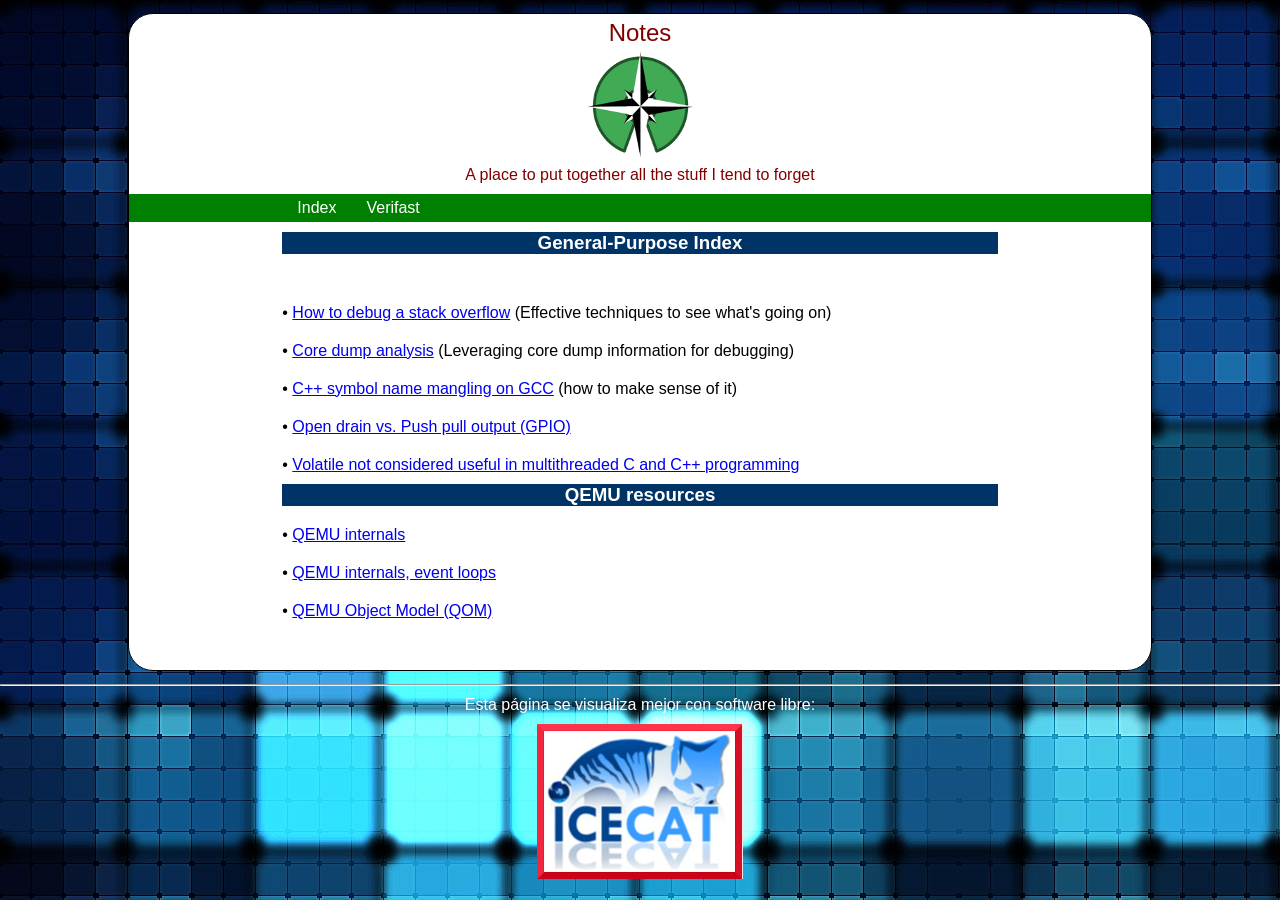
<file: index.html>
<!DOCTYPE html>
<html>
<head>
<title>Notes</title>
<link rel="shortcut icon" href="imagenes/favicon.png">
<meta http-equiv="Content-Type" content="text/html; charset=UTF-8" />
<link rel="stylesheet" href="css/estilos.css" />
</head>
<body>

<div id="contenedor">

	<div id="encabezado">
		<h1 class="centrado">Notes</h1>
			<p class="centrado"><a href="index.html"><img src="imagenes/logo.png" alto="logo" /></a></p>
		<h2 class="centrado">A place to put together all the stuff I tend to forget</h2>
		 
	</div>

	<div id="nav">
		<ul>

		<li><a href="#">Index</a></li>
		<li><a href="verifast/index.html">Verifast</a></li>
		</ul>


	</div>

	<div id="cuerpo">
		<h3 class="centrado">General-Purpose Index</h3>
		
		<div id="pagina">
		<p>&bull; <a href="post/how_to_debug_stack_overflow.html">How to debug a stack overflow</a> (Effective techniques to see what's going on)</p>
		<p>&bull; <a href="post/core_dump_analysis.html">Core dump analysis</a> (Leveraging core dump information for debugging)</p>
		<p>&bull; <a href="https://binglongx.com/2025/03/17/c-name-mangling-in-gcc/">C++ symbol name mangling on GCC</a> (how to make sense of it)</p>
		<p>&bull; <a href="https://open4tech.com/open-drain-output-vs-push-pull-output/">Open drain vs. Push pull output (GPIO)</a></p>
		<p>&bull; <a href="https://stackoverflow.com/questions/2484980/why-is-volatile-not-considered-useful-in-multithreaded-c-or-c-programming">Volatile not considered useful in multithreaded C and C++ programming</a></p>

		<h3 class="centrado">QEMU resources</h3>
		<p>&bull; <a href="https://airbus-seclab.github.io/qemu_blog/">QEMU internals</a></p>
		<p>&bull; <a href="https://blog.vmsplice.net/2020/08/qemu-internals-event-loops.html">QEMU internals, event loops</a></p>
		<p>&bull; <a href="https://www.qemu.org/docs/master/devel/qom.html">QEMU Object Model (QOM)</a></p>
	</div>
	</div>

	




</div>
<div id="pie">
	<hr />
		<p class="centrado"> Esta página se visualiza mejor con software libre: </p>
		<p class="centrado"><a target="_blank" href="http://www.gnu.org/software/gnuzilla/"><img src="imagenes/icecat.jpg"  alt="icecat" /></a></p>
	</div>
</body>
</html>
</file>
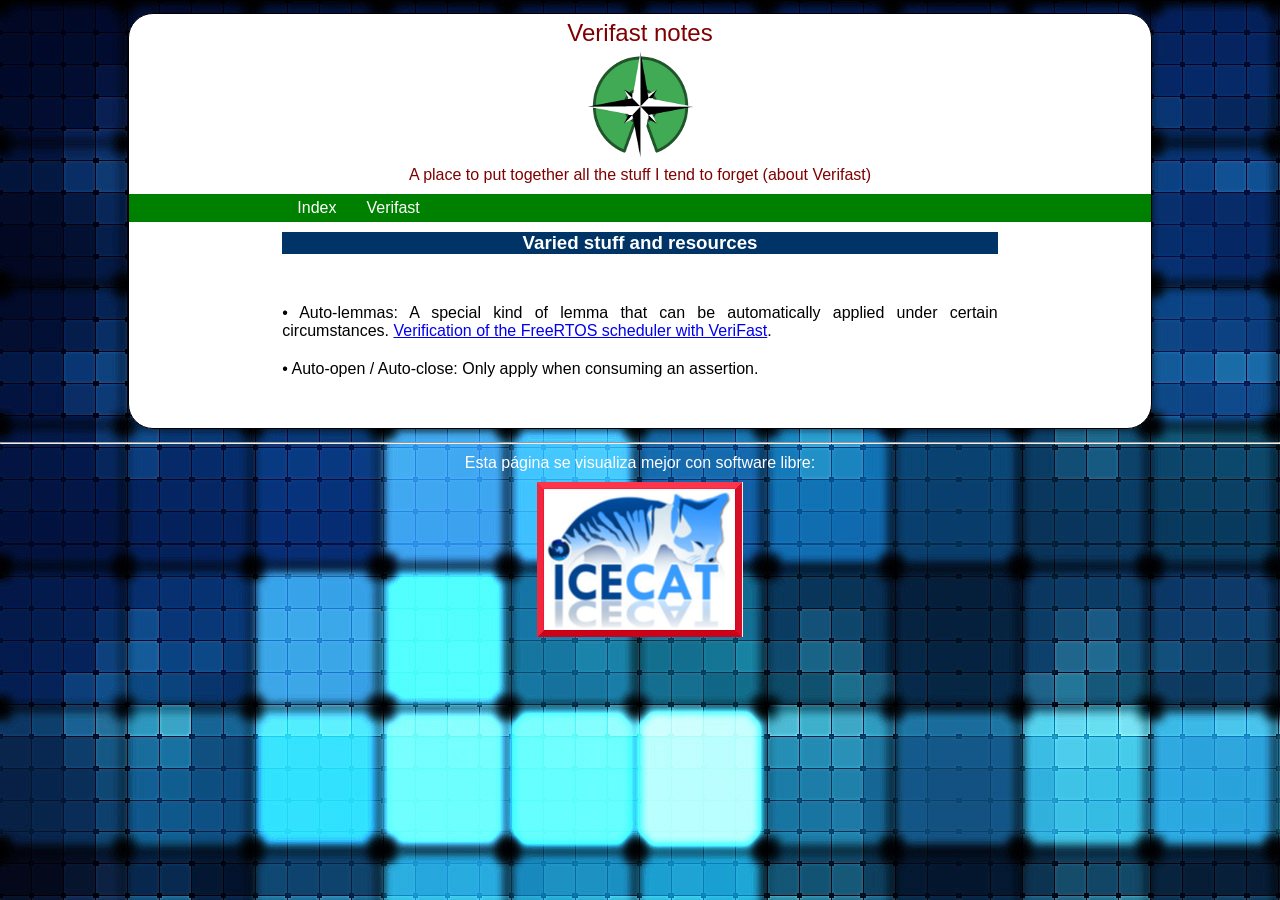
<file: verifast/index.html>
<!DOCTYPE html>
<html>
<head>
<title>Verifast notes</title>
<link rel="shortcut icon" href="../imagenes/favicon.png">
<meta http-equiv="Content-Type" content="text/html; charset=UTF-8" />
<link rel="stylesheet" href="../css/estilos.css" />
</head>
<body>

<div id="contenedor">

	<div id="encabezado">
		<h1 class="centrado">Verifast notes</h1>
			<p class="centrado"><a href="../index.html"><img src="../imagenes/logo.png" alto="logo" /></a></p>
		<h2 class="centrado">A place to put together all the stuff I tend to forget (about Verifast)</h2>
		 
	</div>

	<div id="nav">
		<ul>

		<li><a href="../index.html">Index</a></li>
		<li><a href="#">Verifast</a></li>
		</ul>


	</div>

	<div id="cuerpo">
		<h3 class="centrado">Varied stuff and resources</h3>
		
		<div id="pagina">
		<p>&bull; Auto-lemmas: A special kind of lemma that can be automatically
		applied under certain circumstances. <a href="https://wms.cs.kuleuven.be/cs/studeren/master-of-cybersecurity/cs-master-1/mp-h04j4a-u0022525-0302825-hawinkel-jasper.pdf">
		Verification of the FreeRTOS scheduler with VeriFast</a>.</p>
		<p>&bull; Auto-open / Auto-close: Only apply when consuming an assertion.</p>
	</div>
	</div>

	




</div>
<div id="pie">
	<hr />
		<p class="centrado"> Esta página se visualiza mejor con software libre: </p>
		<p class="centrado"><a target="_blank" href="http://www.gnu.org/software/gnuzilla/"><img src="../imagenes/icecat.jpg"  alt="icecat" /></a></p>
	</div>
</body>
</html>
</file>
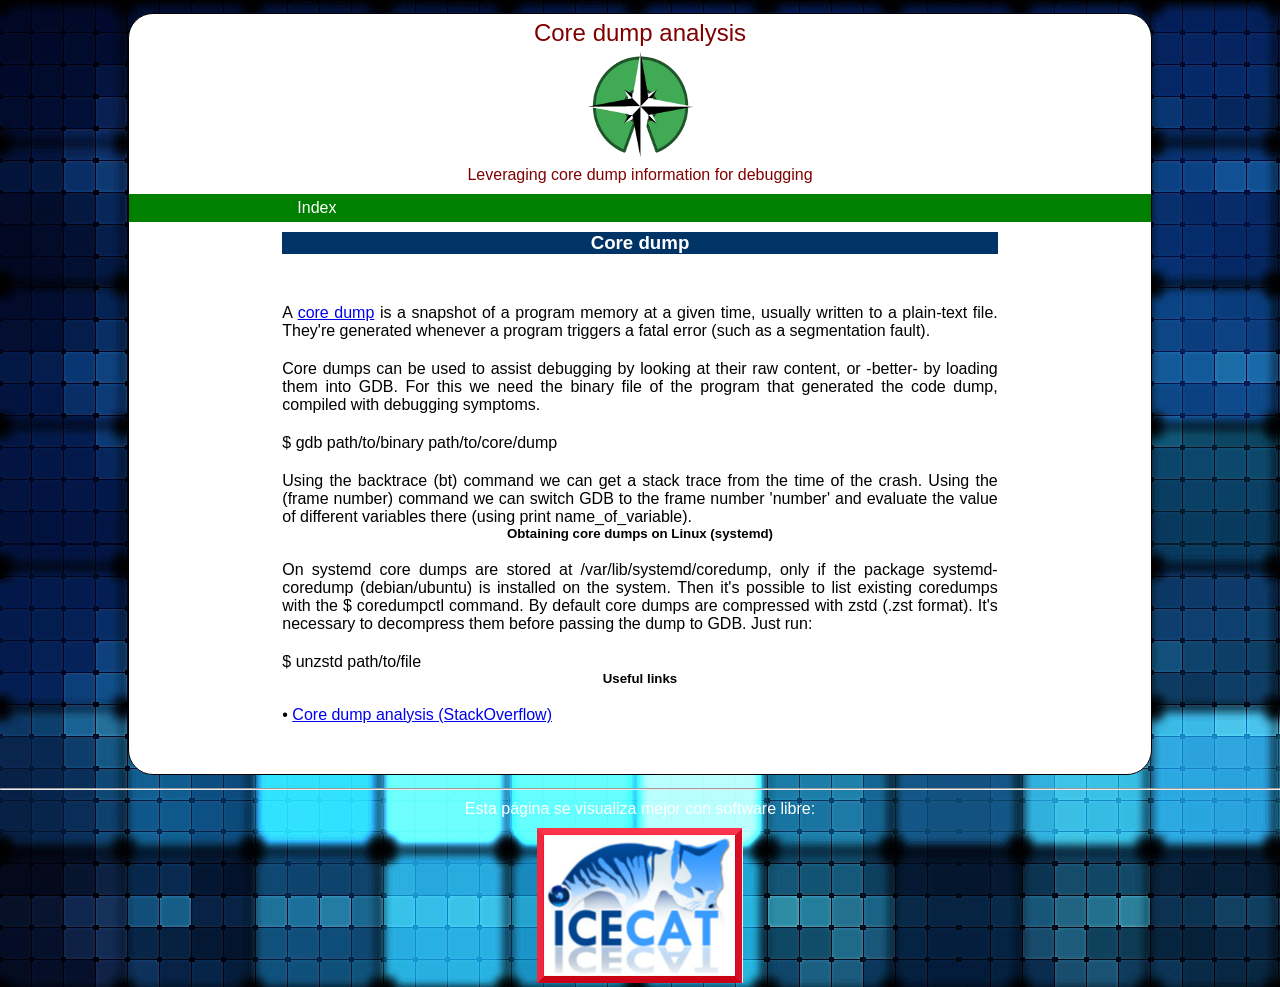
<file: post/core_dump_analysis.html>
<!DOCTYPE html>
<html>
<head>
<title>Core dump analysis</title>
<link rel="shortcut icon" href="../imagenes/favicon.png">
<meta http-equiv="Content-Type" content="text/html; charset=UTF-8" />
<link rel="stylesheet" href="../css/estilos.css" />
</head>
<body>

<div id="contenedor">

	<div id="encabezado">
		<h1 class="centrado">Core dump analysis</h1>
			<p class="centrado"><a href="../index.html"><img src="../imagenes/logo.png" alto="logo" /></a></p>
		<h2 class="centrado">Leveraging core dump information for debugging</h2>
		 
	</div>

	<div id="nav">
		<ul>

		<li><a href="../index.html">Index</a></li>
		</ul>


	</div>

	<div id="cuerpo">
		<h3 class="centrado">Core dump</h3>
		
		<div id="pagina">
		<p>A <a href="https://en.wikipedia.org/wiki/Core_dump">core dump</a> is a snapshot of a program memory at a given
		time, usually written to a plain-text file. They're generated whenever a program triggers a fatal error (such as
		a segmentation fault).</p>
		<p>Core dumps can be used to assist debugging by looking at their raw content, or -better- by loading them into GDB.
		For this we need the binary file of the program that generated the code dump, compiled with debugging symptoms.</p>
		<p>$ gdb path/to/binary path/to/core/dump</p>

		<p>Using the backtrace (bt) command we can get a stack trace from the time of the crash. Using the (frame number)
		command we can switch GDB to the frame number 'number' and evaluate the value of different variables there (using print
		name_of_variable).</p>

		<h5 class="centrado">Obtaining core dumps on Linux (systemd)</h5>
		<p>On systemd core dumps are stored at /var/lib/systemd/coredump, only if the package systemd-coredump (debian/ubuntu) is
		installed on the system. Then it's possible to list existing coredumps with the $ coredumpctl command. By default core
		dumps are compressed with zstd (.zst format). It's necessary to decompress them before passing the dump to GDB. Just run:</p>
		<p>$ unzstd path/to/file</p>
		<h5 class="centrado">Useful links</h5>
		<p>&bull; <a href="https://stackoverflow.com/questions/5115613/core-dump-file-analysis">Core dump analysis (StackOverflow)</a></p>
	</div>
	</div>

	




</div>
<div id="pie">
	<hr />
		<p class="centrado"> Esta página se visualiza mejor con software libre: </p>
		<p class="centrado"><a target="_blank" href="http://www.gnu.org/software/gnuzilla/"><img src="../imagenes/icecat.jpg"  alt="icecat" /></a></p>
	</div>
</body>
</html>
</file>
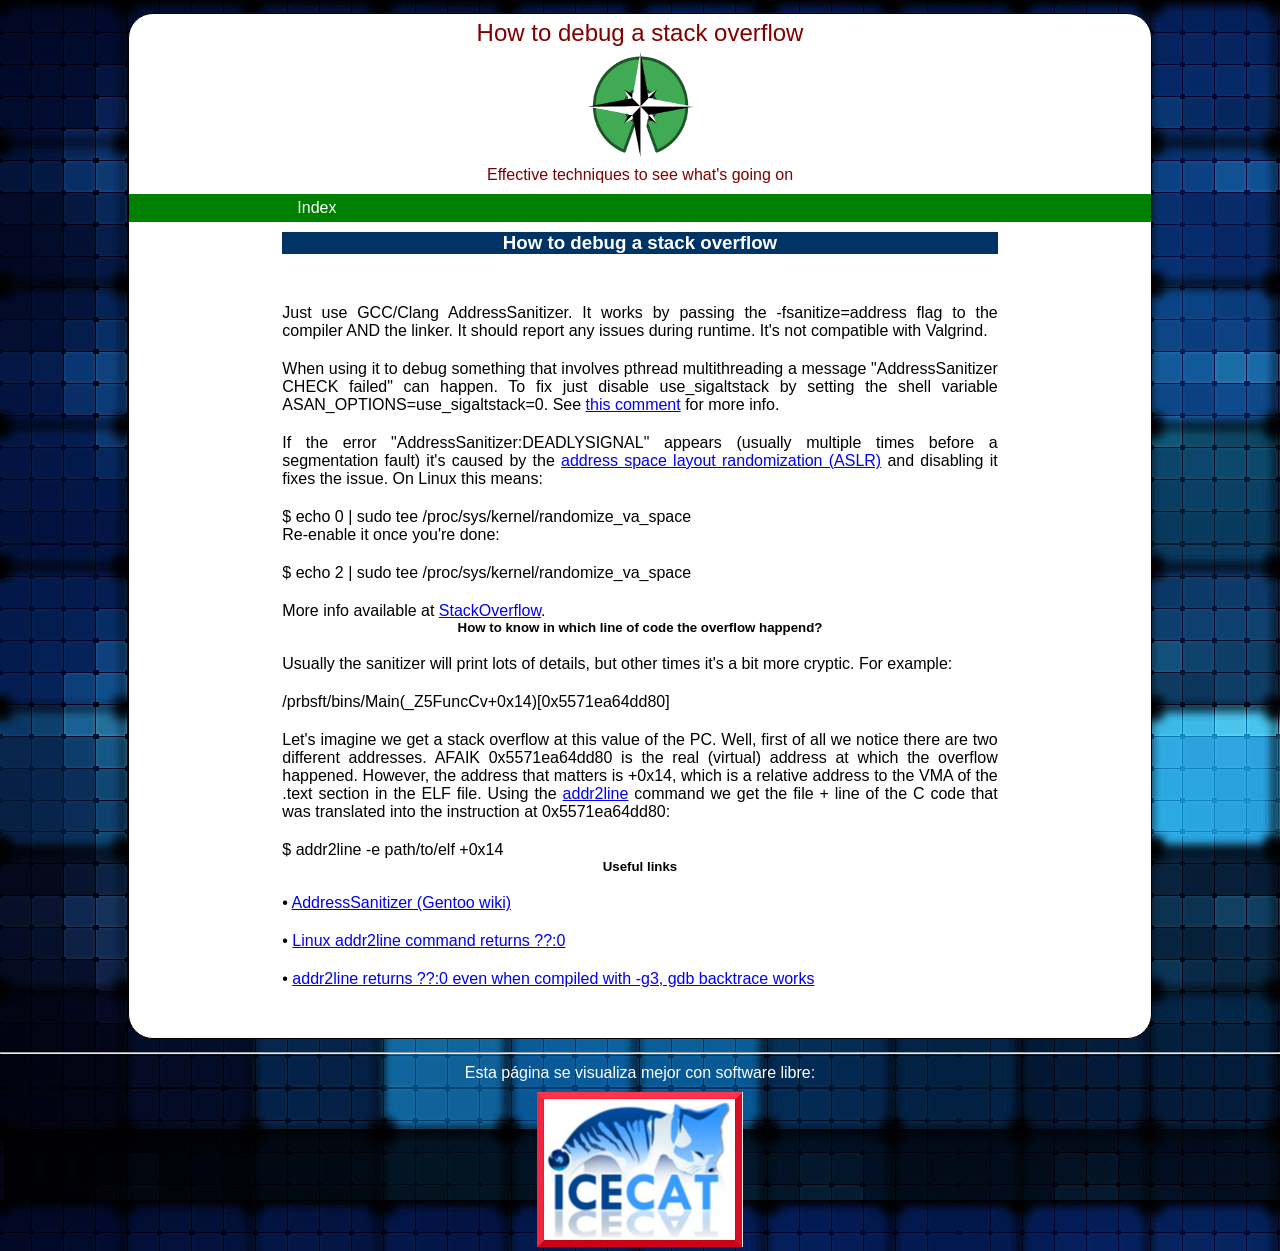
<file: post/how_to_debug_stack_overflow.html>
<!DOCTYPE html>
<html>
<head>
<title>How to debug a stack overflow</title>
<link rel="shortcut icon" href="../imagenes/favicon.png">
<meta http-equiv="Content-Type" content="text/html; charset=UTF-8" />
<link rel="stylesheet" href="../css/estilos.css" />
</head>
<body>

<div id="contenedor">

	<div id="encabezado">
		<h1 class="centrado">How to debug a stack overflow</h1>
			<p class="centrado"><a href="../index.html"><img src="../imagenes/logo.png" alto="logo" /></a></p>
		<h2 class="centrado">Effective techniques to see what's going on</h2>
		 
	</div>

	<div id="nav">
		<ul>

		<li><a href="../index.html">Index</a></li>
		</ul>


	</div>

	<div id="cuerpo">
		<h3 class="centrado">How to debug a stack overflow</h3>
		
		<div id="pagina">
		<p>Just use GCC/Clang AddressSanitizer. It works by passing the -fsanitize=address flag
		to the compiler AND the linker. It should report any issues during runtime. It's not compatible
		with Valgrind.
		</p>
		<p>When using it to debug something that involves pthread multithreading a message
		 "AddressSanitizer CHECK failed" can happen. To fix just disable use_sigaltstack by setting
		the shell variable ASAN_OPTIONS=use_sigaltstack=0. See
		<a href="https://github.com/google/sanitizers/issues/1171">this comment</a> for more info.
		</p>
		<p>If the error "AddressSanitizer:DEADLYSIGNAL" appears (usually multiple times before a
		segmentation fault) it's caused by the <a href="https://en.wikipedia.org/wiki/Address_space_layout_randomization">
		address space layout randomization (ASLR)</a> and disabling it fixes the issue. On Linux this means:
		</p>
		<p>$ echo 0 | sudo tee /proc/sys/kernel/randomize_va_space</p>
		Re-enable it once you're done:
		<p>$ echo 2 | sudo tee /proc/sys/kernel/randomize_va_space</p>
		<p>More info available at <a href="https://stackoverflow.com/questions/78136716/addresssanitizerdeadlysignal-from-fsanitize-address-flag">
		StackOverflow</a>.</p>
		<h5 class="centrado">How to know in which line of code the overflow happend?</h5>
		<p>Usually the sanitizer will print lots of details, but other times it's a bit more cryptic. For example:</p>

		<p>/prbsft/bins/Main(_Z5FuncCv+0x14)[0x5571ea64dd80]</p>

		<p>Let's imagine we get a stack overflow at this value of the PC. Well, first of all we notice there are two different
		addresses. AFAIK 0x5571ea64dd80 is the real (virtual) address at which the overflow happened. However, the address that
		matters is +0x14, which is a relative address to the VMA of the .text section in the ELF file. Using the
		<a href="https://linux.die.net/man/1/addr2line">addr2line</a> command
		we get the file + line of the C code that was translated into the instruction at 0x5571ea64dd80:</p>

		<p>$ addr2line -e path/to/elf +0x14</p>

		<h5 class="centrado">Useful links</h5>
		<p>&bull; <a href="https://wiki.gentoo.org/wiki/AddressSanitizer">AddressSanitizer (Gentoo wiki)</a></p>

		<p>&bull; <a href="https://stackoverflow.com/questions/56046062/linux-addr2line-command-returns-0">Linux addr2line command returns ??:0</a></p>

		<p>&bull; <a href="https://stackoverflow.com/questions/51595071/addr2line-returns-0-even-when-compiled-with-g3-gdb-backtrace-works">
		addr2line returns ??:0 even when compiled with -g3, gdb backtrace works</a></p>
	</div>
	</div>

	




</div>
<div id="pie">
	<hr />
		<p class="centrado"> Esta página se visualiza mejor con software libre: </p>
		<p class="centrado"><a target="_blank" href="http://www.gnu.org/software/gnuzilla/"><img src="../imagenes/icecat.jpg"  alt="icecat" /></a></p>
	</div>
</body>
</html>
</file>
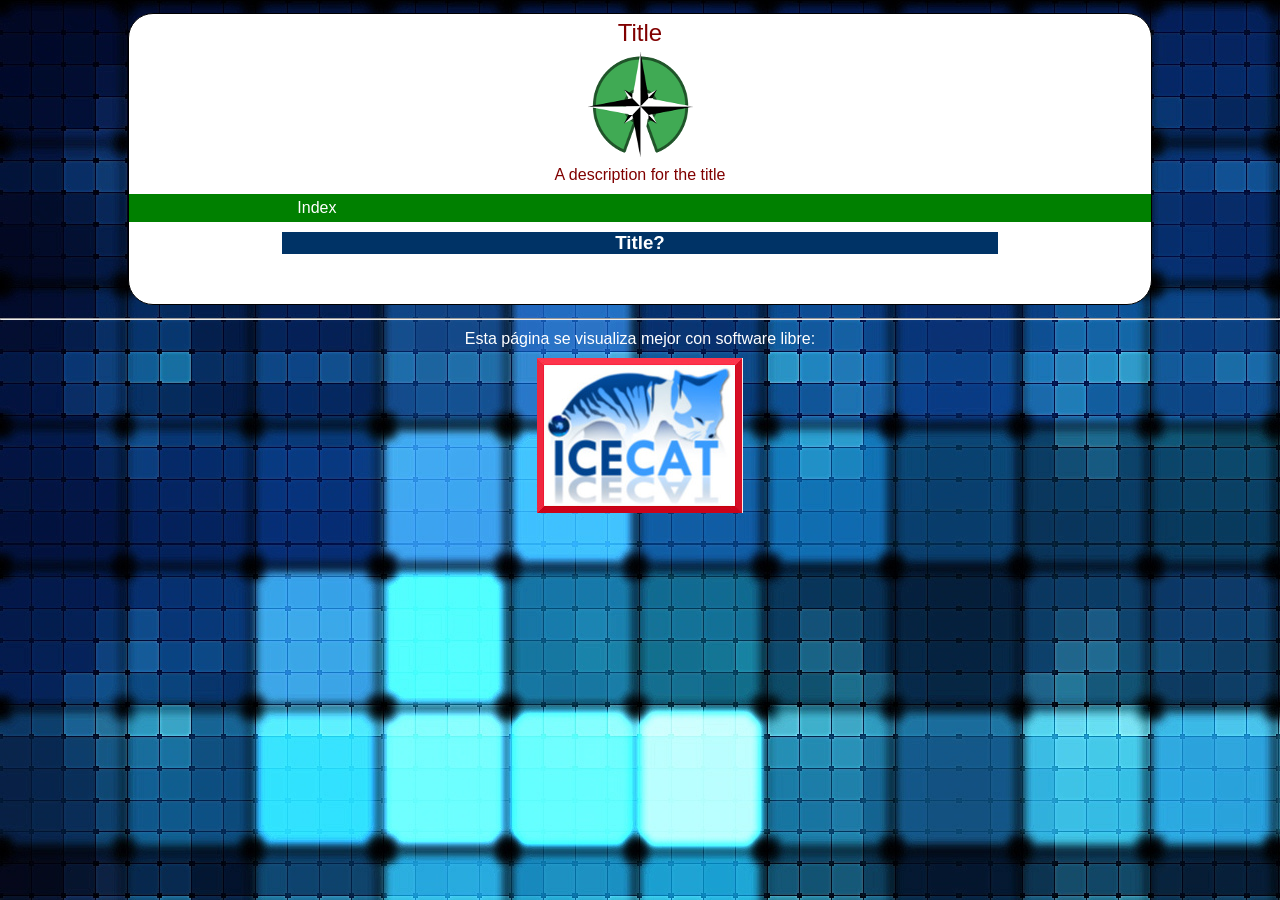
<file: template/post.html>
<!DOCTYPE html>
<html>
<head>
<title>Title</title>
<link rel="shortcut icon" href="../imagenes/favicon.png">
<meta http-equiv="Content-Type" content="text/html; charset=UTF-8" />
<link rel="stylesheet" href="../css/estilos.css" />
</head>
<body>

<div id="contenedor">

	<div id="encabezado">
		<h1 class="centrado">Title</h1>
			<p class="centrado"><a href="../index.html"><img src="../imagenes/logo.png" alto="logo" /></a></p>
		<h2 class="centrado">A description for the title</h2>
		 
	</div>

	<div id="nav">
		<ul>

		<li><a href="../index.html">Index</a></li>
		</ul>


	</div>

	<div id="cuerpo">
		<h3 class="centrado">Title?</h3>
		
		<div id="pagina">
	</div>
	</div>

	




</div>
<div id="pie">
	<hr />
		<p class="centrado"> Esta página se visualiza mejor con software libre: </p>
		<p class="centrado"><a target="_blank" href="http://www.gnu.org/software/gnuzilla/"><img src="../imagenes/icecat.jpg"  alt="icecat" /></a></p>
	</div>
</body>
</html>
</file>
<file: css/estilos.css>
/* Copyright (C) 2014, 2015, 2016, 2017 Francisco Dominguez <http://hispagnu.org> */

* {
	margin: 0px;
	padding: 0px;
	font-family: sans-serif;
}

body {

/*background-color: #6699FF;*/
background: url("../imagenes/wallpaper.jpg");

}

h1{

margin-top: 5px;
margin-bottom: 5px;
font: 150% sans-serif;
color: #800000;
}

h2{

margin-top: 5px;
margin-bottom: 5px;
margin-left: 5px;
margin-right: 5px;
font: 100% sans-serif;
color: #800000;



}

h3 {

margin-top: 10px;
margin-bottom: 10px;
background-color: #036;
color: white;

}

h4 {

color: #35382a;
font-weight: bold;
font-size: 1.6em;
font-family: sans-serif;
margin-top: 25px;
margin-bottom: 25px;
text-align: center;

}

.centrado {

text-align: center;

}

#pagina {

margin-top: 50px;
margin-bottom: 50px;

}

#licencias {

margin-top: 50px;
margin-bottom: 50px;

}

#licencias p {

margin-top: 15px;
margin-bottom: 15px;

}

#contenedor {

	margin-right: 10%;
	margin-left: 10%;
margin-top: 1%;
margin-bottom: 1%;
border: 1px solid #000000;
-webkit-border-radius: 25px;
-moz-border-radius: 25px;
border-radius: 25px;
background-color: white;

}

#nav {
	background-color: /*#bd0000*/green;
	height: 1%;
	overflow: hidden;
	margin-top: 10px;
	margin-bottom: 10px;

	
}
#nav ul {
	list-style-type: none;
	margin-left: 15%;
	
}
#nav ul li {
	float: left;
		
	
}
#nav a     {
	text-decoration: none;
	display: block;
	padding-top: 5px;
	padding-right: 15px;
	padding-bottom: 5px;
	padding-left: 15px;
	color: white;
	
}

#nav a:hover {
	color: yellow;
	background-color: #036;
}


#cuerpo {

margin-left: 15%;
margin-right: 15%;


}

#pie p {

margin-top: 10px;
color: white;

}

#pagina p {

margin-top: 20px;
text-align : justify;
}

#CC {

text-align: center;

}
</file>
